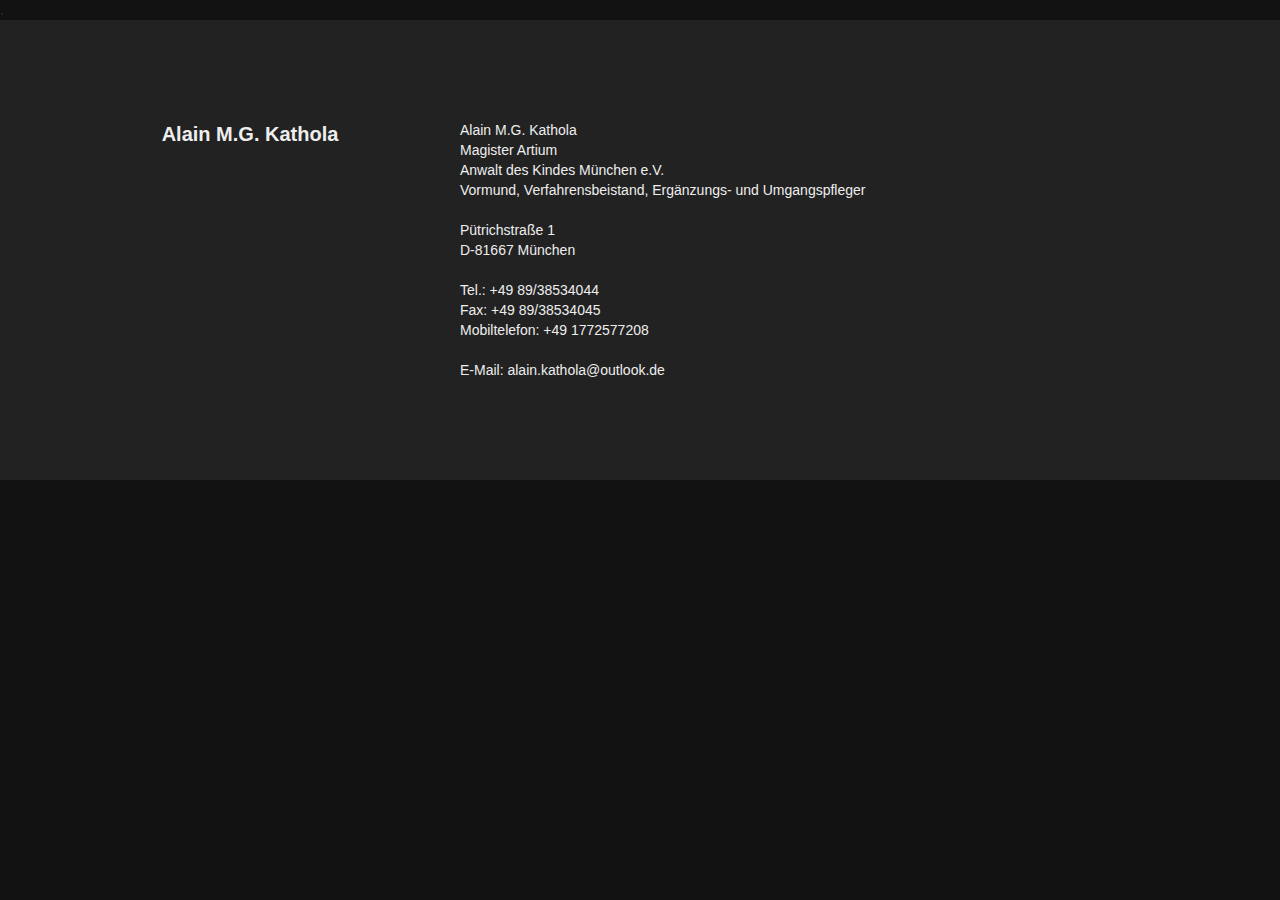
<file: index.html>
.<!DOCTYPE html>
<html lang="en">
<head>
    <meta charset="utf-8">
    <meta name="viewport" content="width=device-width, initial-scale=1.0">
    <link rel="stylesheet" media="screen" href="https://cdnjs.cloudflare.com/ajax/libs/twitter-bootstrap/3.3.5/css/bootstrap.min.css">
    <link rel="stylesheet" href="assets/css/kathola.css">
    <title>Kathola | </title>
</head>
<body>

   
    <section>

            <div class="welcome image1">
                <div class="container">
                    <div class="row">
                        <div class="col-xs-12 col-sm-4 text-center">
                            <div class='name'>Alain M.G. Kathola</div>                    
                        </div>
                        <div class="col-xs-12 col-sm-8">
                            <div class="content">                                
                                Alain M.G. Kathola <br>
                                Magister Artium <br>
                                Anwalt des Kindes München e.V. <br>
                                Vormund, Verfahrensbeistand, Ergänzungs- und Umgangspfleger <br>
                                <br>
                                Pütrichstraße 1 <br>
                                D-81667 München <br>
                                <br>
                                Tel.: +49 89/38534044 <br>
                                Fax: +49 89/38534045 <br>
                                Mobiltelefon: +49 1772577208 <br>
                                <br>
                                E-Mail: alain.kathola@outlook.de <br>
                            </div>       
                        </div>
                    </div>            
                </div>
            </div>
    </section>
   
    <script src="https://cdnjs.cloudflare.com/ajax/libs/jquery/1.11.3/jquery.min.js"></script>
    <script src="https://cdnjs.cloudflare.com/ajax/libs/twitter-bootstrap/3.3.5/js/bootstrap.min.js"></script>    
</body>
</html>
</file>
<file: assets/css/kathola.css>
/* line 1, D:/_svr/html_kathola_template/assets/css/inc/_images.scss */
.image1 {
  background-image: url(http://www.desktopwallpaperhd.net/wallpapers/1/b/affair-family-landscapes-background-welshdragon-labels-13611.jpg); }

/* line 1, D:/_svr/html_kathola_template/assets/css/inc/_default.scss */
html, body {
  background: #121212; }

/* line 3, D:/_svr/html_kathola_template/assets/css/inc/_default.scss */
.welcome {
  padding: 100px 0px;
  background-position: center center;
  background-color: #222;
  background-size: cover;
  color: #eee; }
  /* line 10, D:/_svr/html_kathola_template/assets/css/inc/_default.scss */
  .welcome .name {
    font-size: 20px;
    font-weight: bold; }
  /* line 14, D:/_svr/html_kathola_template/assets/css/inc/_default.scss */
  .welcome .foto {
    display: block;
    height: 100%;
    background: maroon; }

/*# sourceMappingURL=kathola.css.map */
</file>
